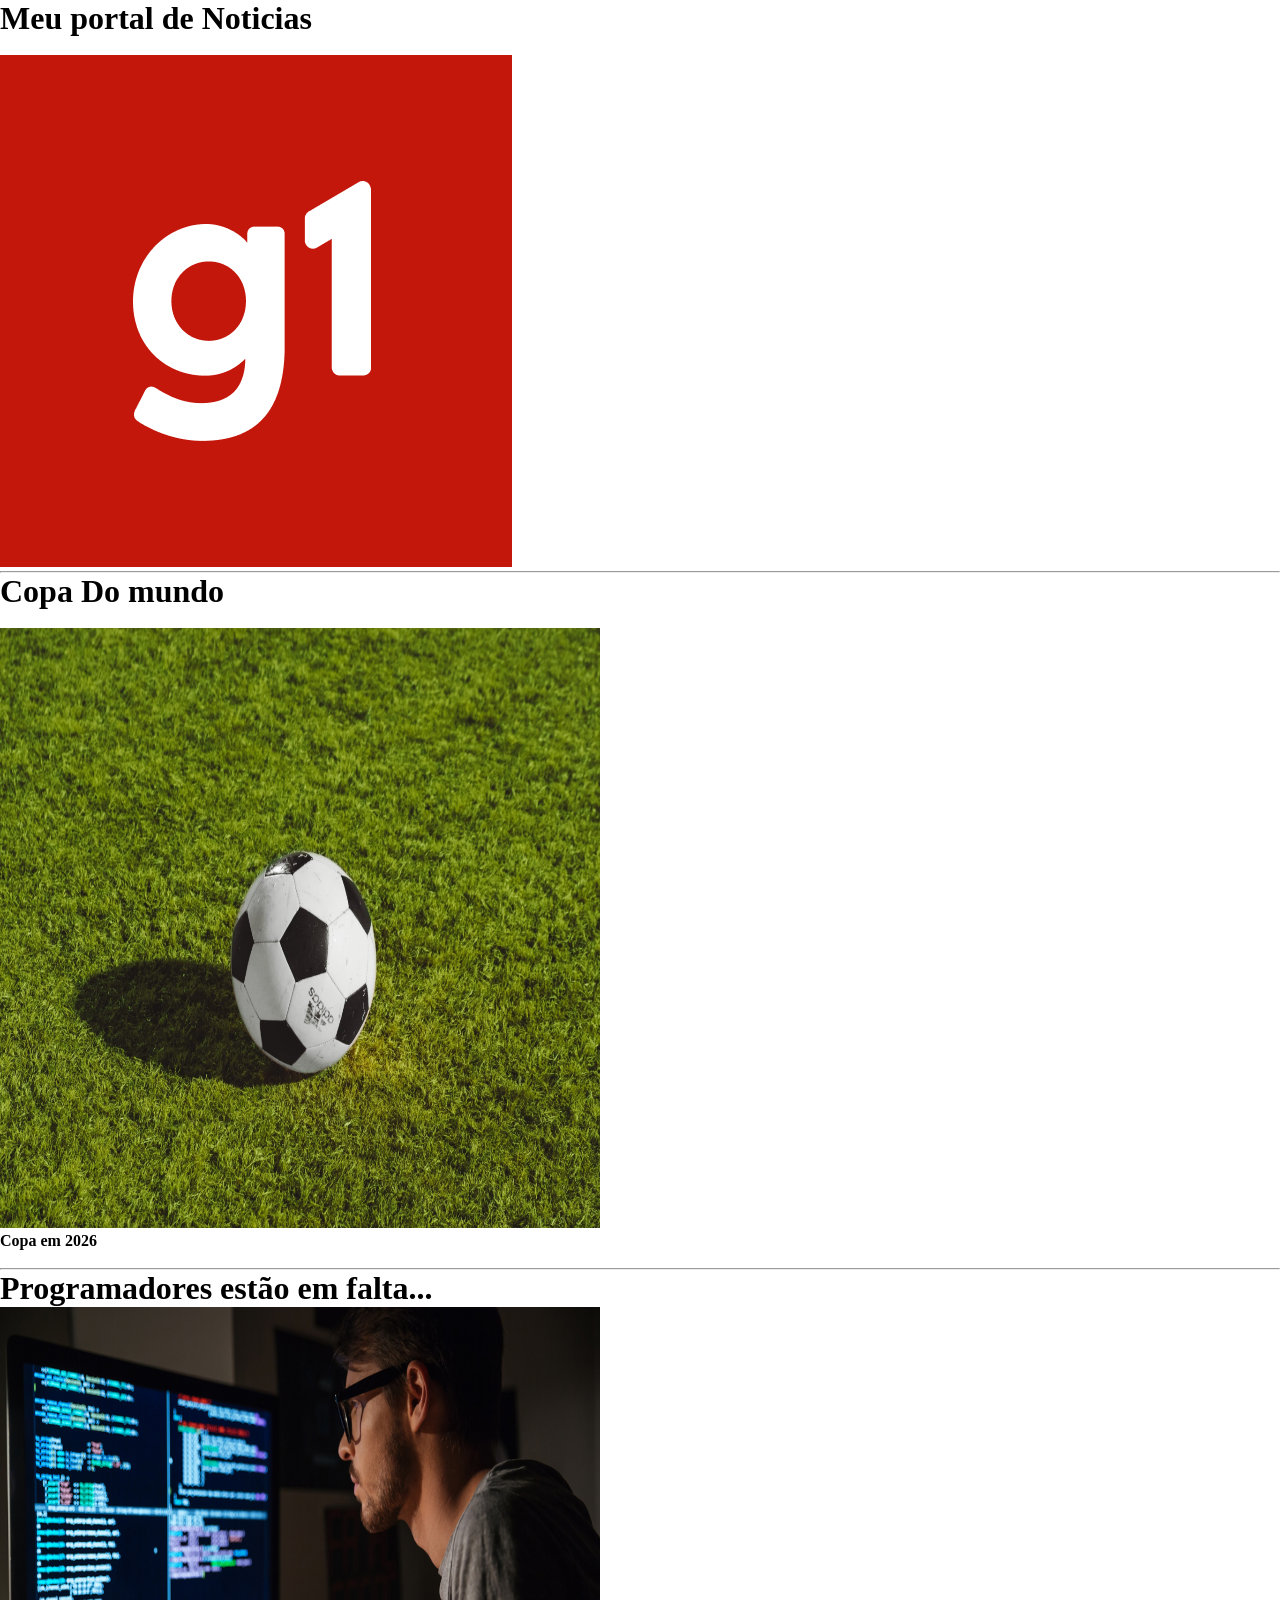
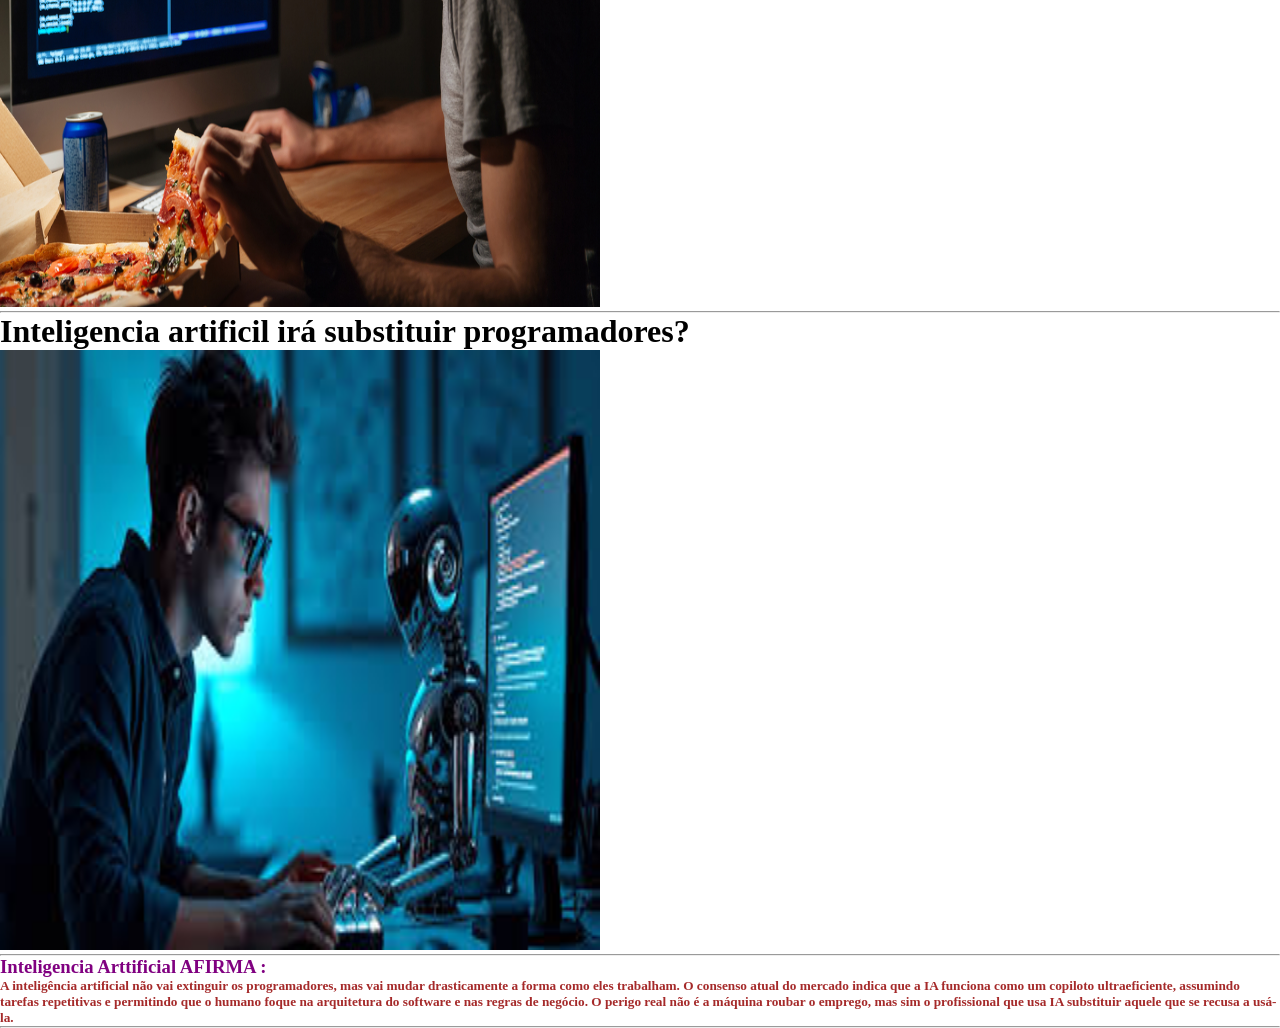
<file: index.html>
<!DOCTYPE html>
<html lang="pt-br">
<head>
    <meta charset="UTF-8">
    <meta name="viewport" content="width=device-width, initial-scale=1.0">
    <title>Esse é meu primeiro HTML</title>
    <link rel="stylesheet" type="text/css" href="styles.css"/>
</head>
<body>
    <h1>Meu portal de Noticias</h1>
    <br />
    <img src="g1.png" alt="G1">
    <br /> 
    <hr />
    <h1>Copa Do mundo</h1>
    <br />
    <img width="600" height="600" src="copa.jpg" alt="Copa do mundo">
    <h4> Copa em 2026 </h4>

    <br />
    <hr />
    <h1>Programadores estão em falta...</h1>
    <img height="600" src="programadores.jpg" alt="programadores" width="600">
    <br />
    <hr />

    <h1> Inteligencia artificil irá substituir programadores?</h1>
    <img width="600" height="600" src="ia.jpg" alt="Inteligencia artificial">
    <br />
    <hr />

    <h3 id="IA">Inteligencia Arttificial <b id="afirma">AFIRMA :</b></h3>
    <h5 class="ia">A inteligência artificial não vai extinguir os programadores, mas vai mudar drasticamente a forma como eles trabalham. O consenso atual do mercado indica que a IA funciona como um copiloto ultraeficiente, assumindo tarefas repetitivas e permitindo que o humano foque na arquitetura do software e nas regras de negócio. O perigo real não é a máquina roubar o emprego, mas sim o profissional que usa IA substituir aquele que se recusa a usá-la.</h5>
    <hr/>
</body>
</html>
</file>
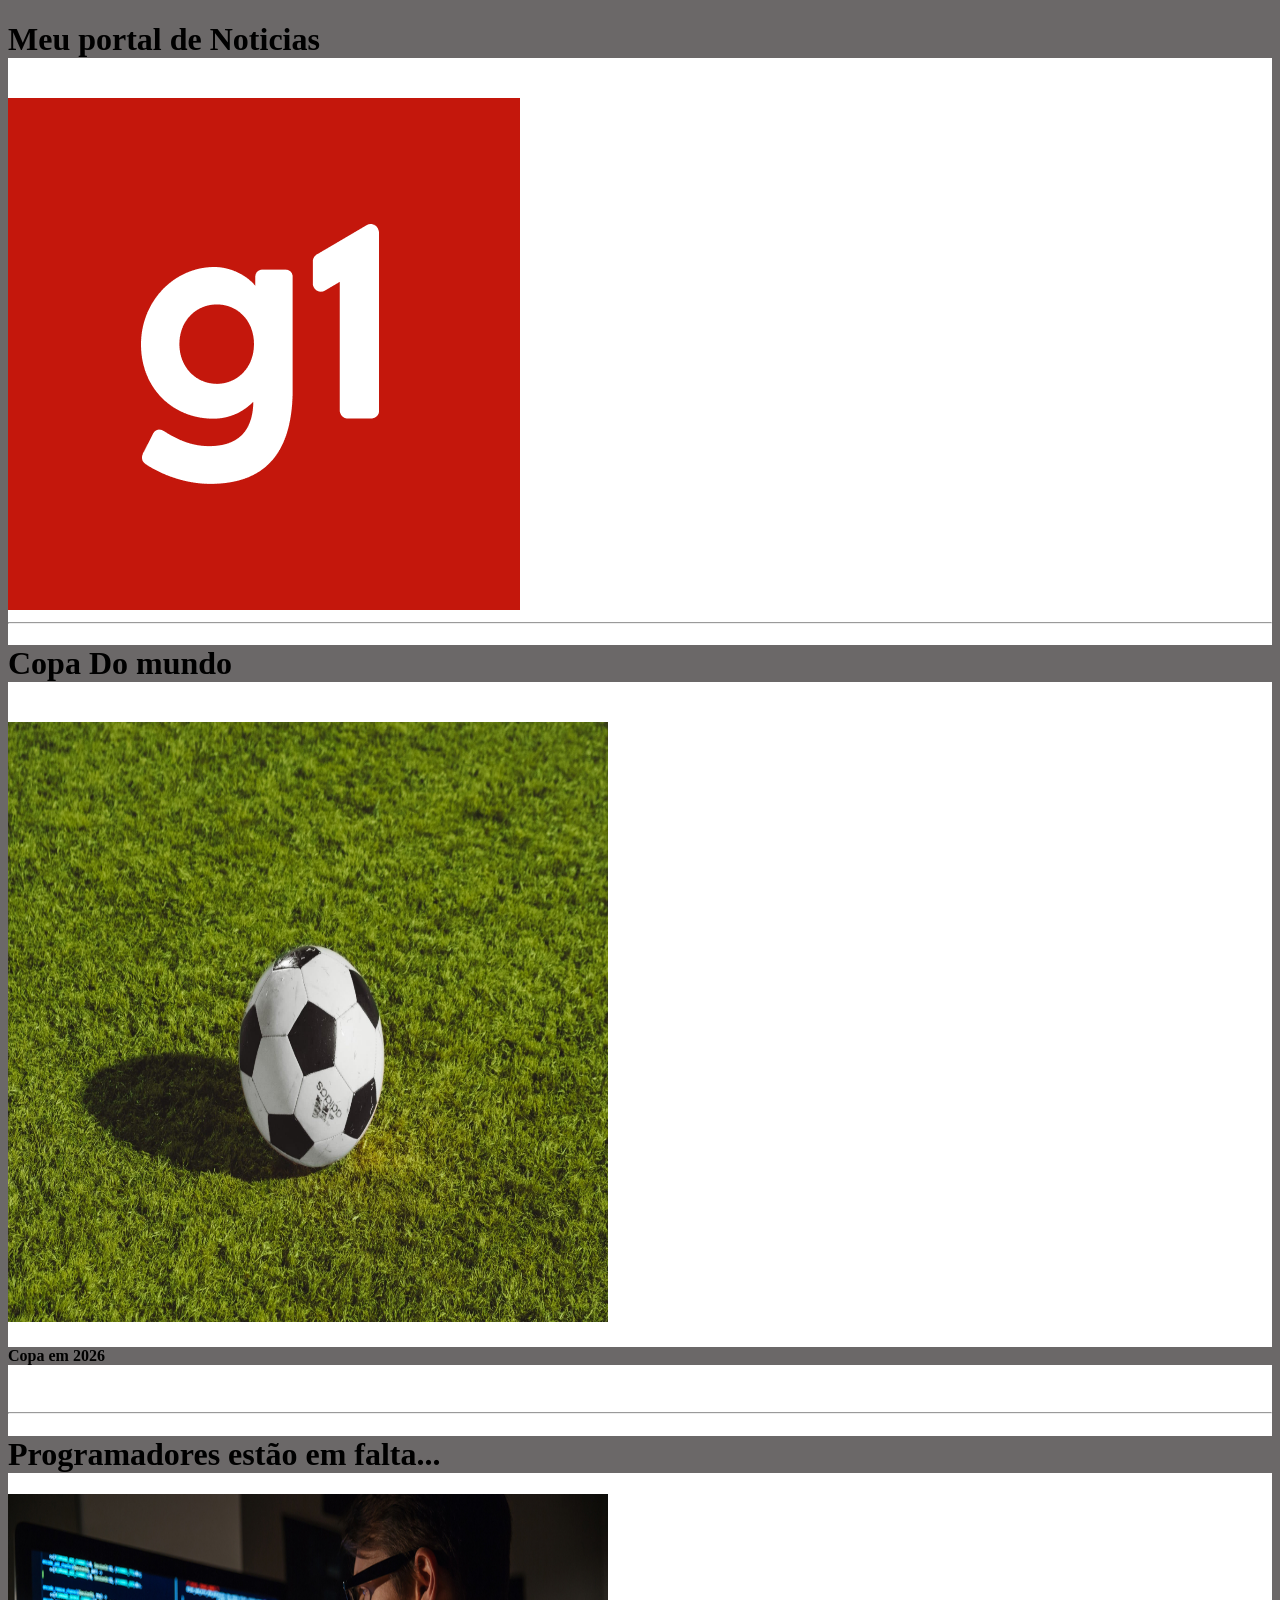
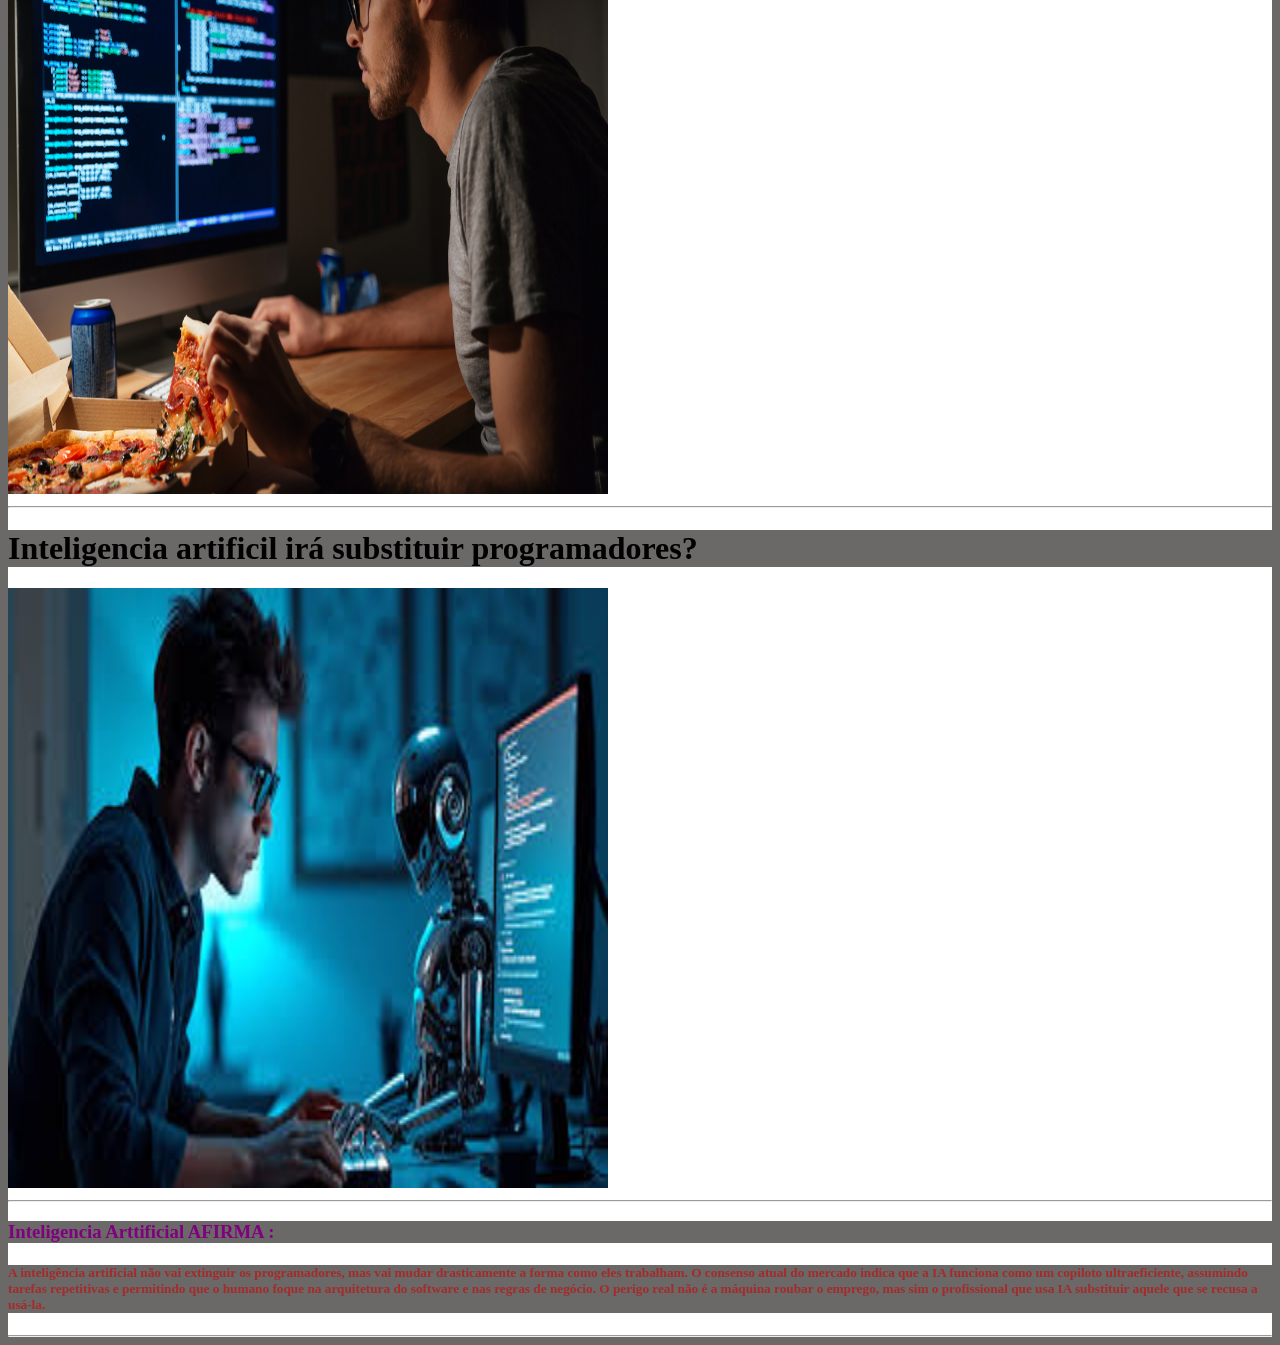
<file: html aula/index.html>
<!DOCTYPE html>
<html lang="pt-br">
<head>
    <meta charset="UTF-8">
    <meta name="viewport" content="width=device-width, initial-scale=1.0">
    <title>Esse é meu primeiro HTML</title>
    <link rel="stylesheet" type="text/css" href="styles.css"/>
</head>
<body>
    <h1>Meu portal de Noticias</h1>
    <br />
    <img src="g1.png" alt="G1">
    <br /> 
    <hr />
    <h1>Copa Do mundo</h1>
    <br />
    <img width="600" height="600" src="copa.jpg" alt="Copa do mundo">
    <h4> Copa em 2026 </h4>

    <br />
    <hr />
    <h1>Programadores estão em falta...</h1>
    <img height="600" src="programadores.jpg" alt="programadores" width="600">
    <br />
    <hr />

    <h1> Inteligencia artificil irá substituir programadores?</h1>
    <img width="600" height="600" src="ia.jpg" alt="Inteligencia artificial">
    <br />
    <hr />

    <h3 id="IA">Inteligencia Arttificial <b id="afirma">AFIRMA :</b></h3>
    <h5 class="ia">A inteligência artificial não vai extinguir os programadores, mas vai mudar drasticamente a forma como eles trabalham. O consenso atual do mercado indica que a IA funciona como um copiloto ultraeficiente, assumindo tarefas repetitivas e permitindo que o humano foque na arquitetura do software e nas regras de negócio. O perigo real não é a máquina roubar o emprego, mas sim o profissional que usa IA substituir aquele que se recusa a usá-la.</h5>
    <hr/>
</body>
</html>
</file>
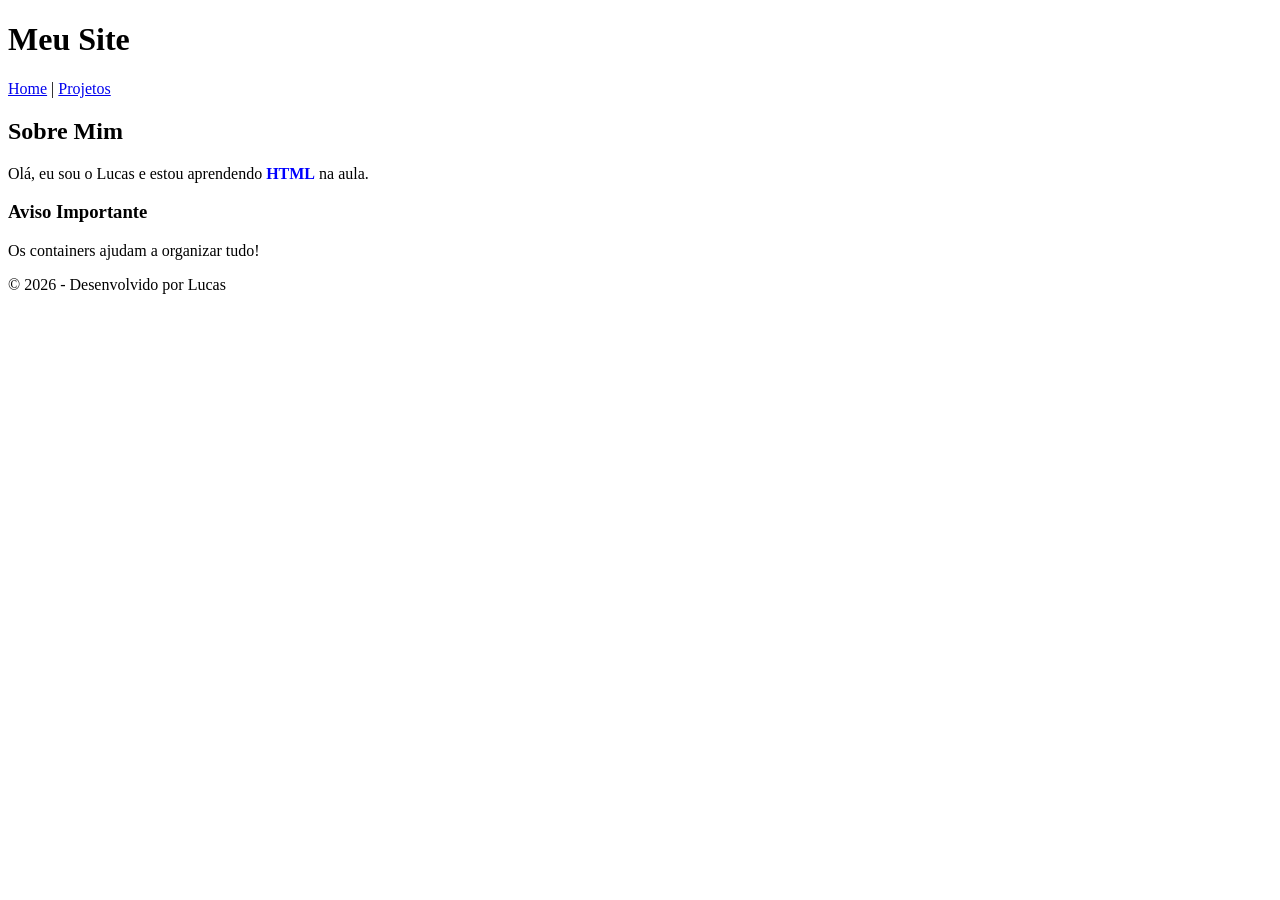
<file: containers.html>
<!DOCTYPE html>
<html lang="pt-br">
<head>
    <meta charset="UTF-8">
    <title>Exemplo de Containers</title>
</head>
<body>

    <header>
        <h1>Meu Site</h1>
        <nav>
            <a href="#">Home</a> | <a href="#">Projetos</a>
        </nav>
    </header>

    <main>
        <section>
            <h2>Sobre Mim</h2>
            <p>Olá, eu sou o Lucas e estou aprendendo <span style="color: blue; font-weight: bold;">HTML</span> na aula.</p>
        </section>

        <div class="caixa-destaque">
            <h3>Aviso Importante</h3>
            <p>Os containers ajudam a organizar tudo!</p>
        </div>
    </main>

    <footer>
        <p>&copy; 2026 - Desenvolvido por Lucas</p>
    </footer>

</body>
</html>
</file>
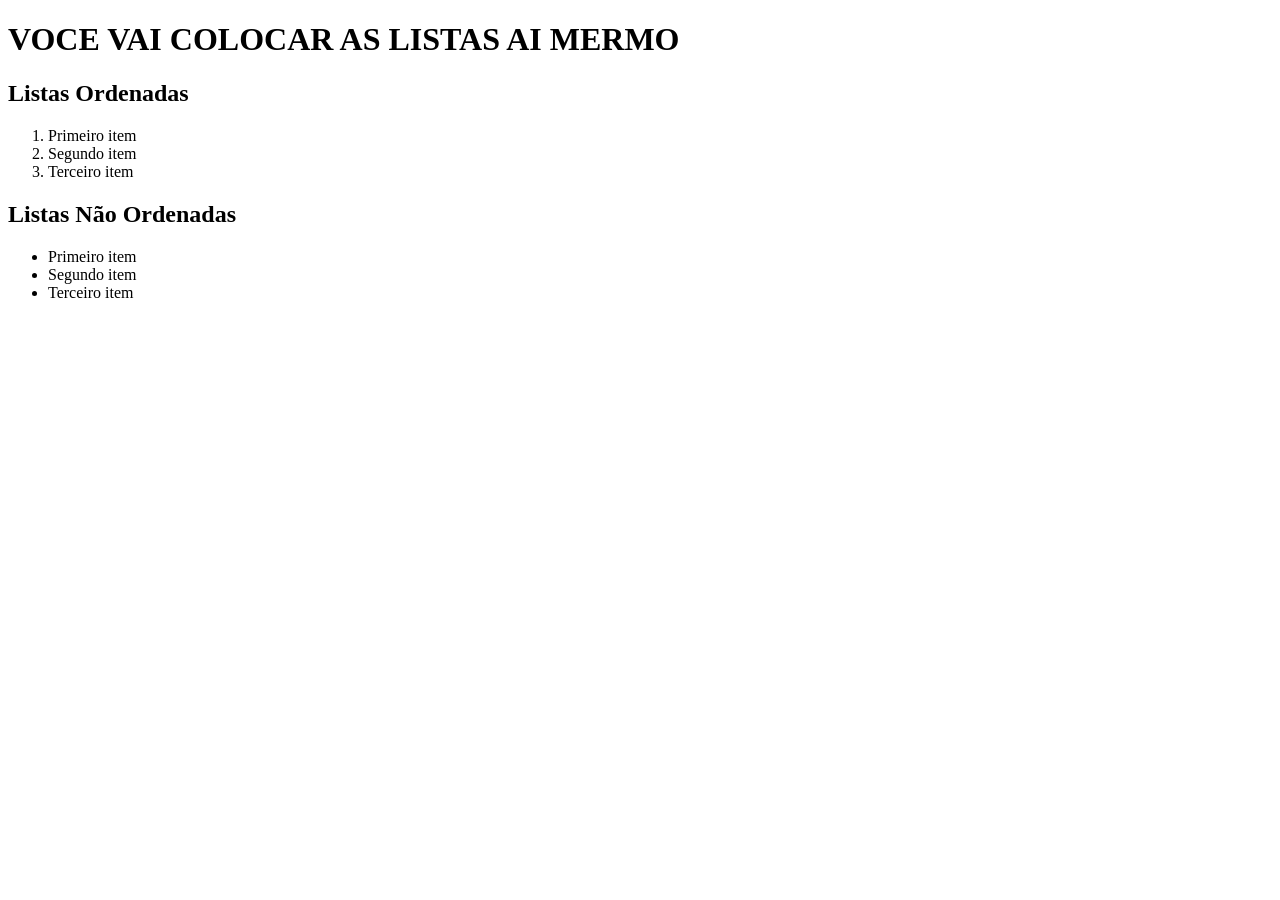
<file: listas.html>
<!DOCTYPE html>
<html lang="pt-br">
<head>
    <meta charset="UTF-8">
    <meta name="viewport" content="width=device-width, initial-scale=1.0">
    <title>Listas</title>
</head>
    <header>
        <h1>VOCE VAI COLOCAR AS LISTAS AI MERMO</h1>
    </header>
    <main>
        <section>
            <h2>Listas Ordenadas</h2>
            <ol>
                <li>Primeiro item</li>
                <li>Segundo item</li>
                <li>Terceiro item</li>
            </ol>

        </section>
        <section>
            <h2>Listas Não Ordenadas</h2>
            <ul>
                <li>Primeiro item</li>
                <li>Segundo item</li>
                <li>Terceiro item</li>
            </ul>

        </section>
    </main>
<body>
    
</body>
</html>
</file>
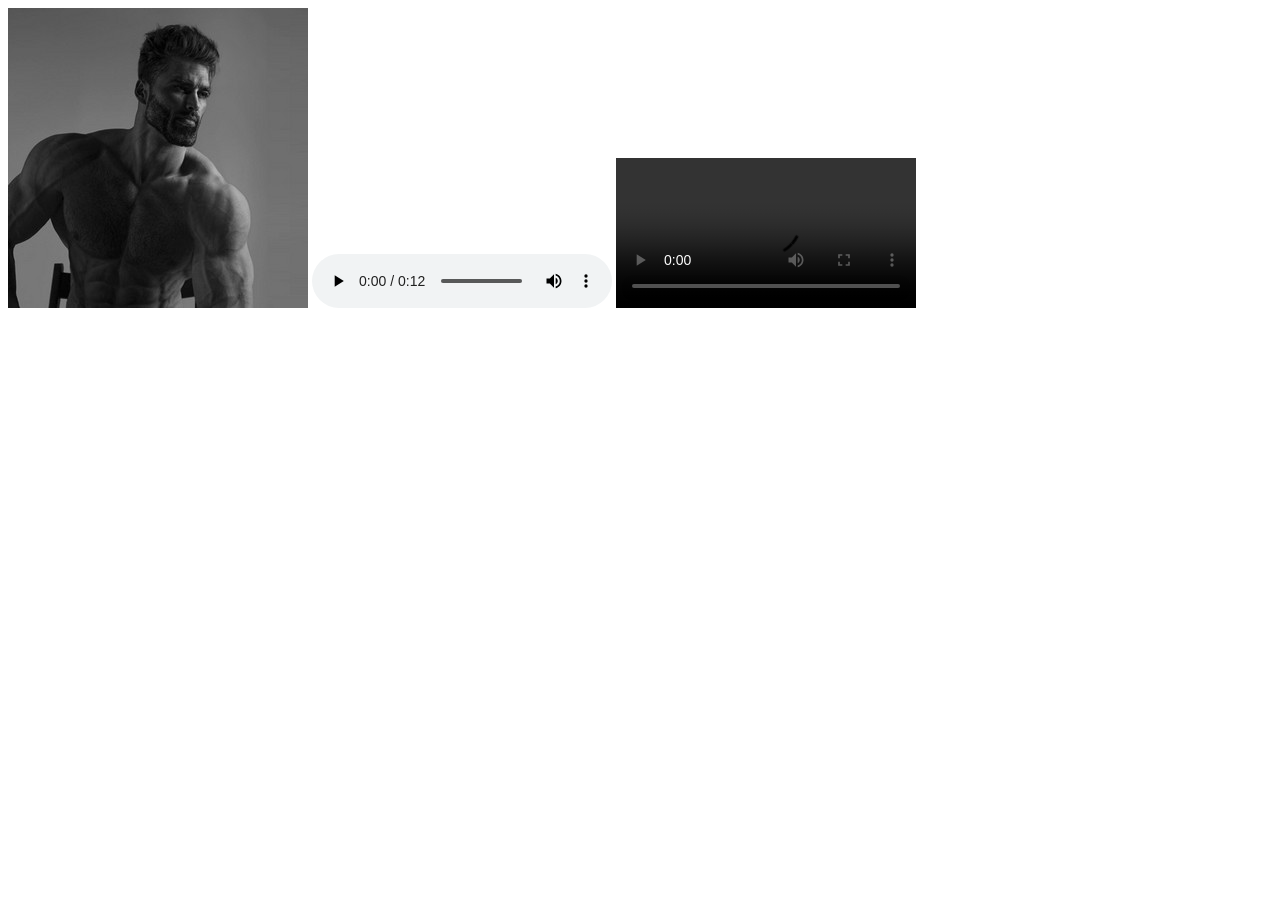
<file: midia.html>
<!DOCTYPE html>
<html lang="pt-br">
<head>
    <meta charset="UTF-8">
    <meta name="viewport" content="width=device-width, initial-scale=1.0">
    <title>Midia</title>
</head>
<body>
    <img src="imagem.jpg" alt="Uma flor em cima de uma abelha amarela">
    <audio controls>
        <source src="auraa.mp3" type="audio/mpeg">
    </audio>
    <video controls>
        <source src="ego.mp4" type="video/mp4">
    </video>
</body>
</html>
</file>
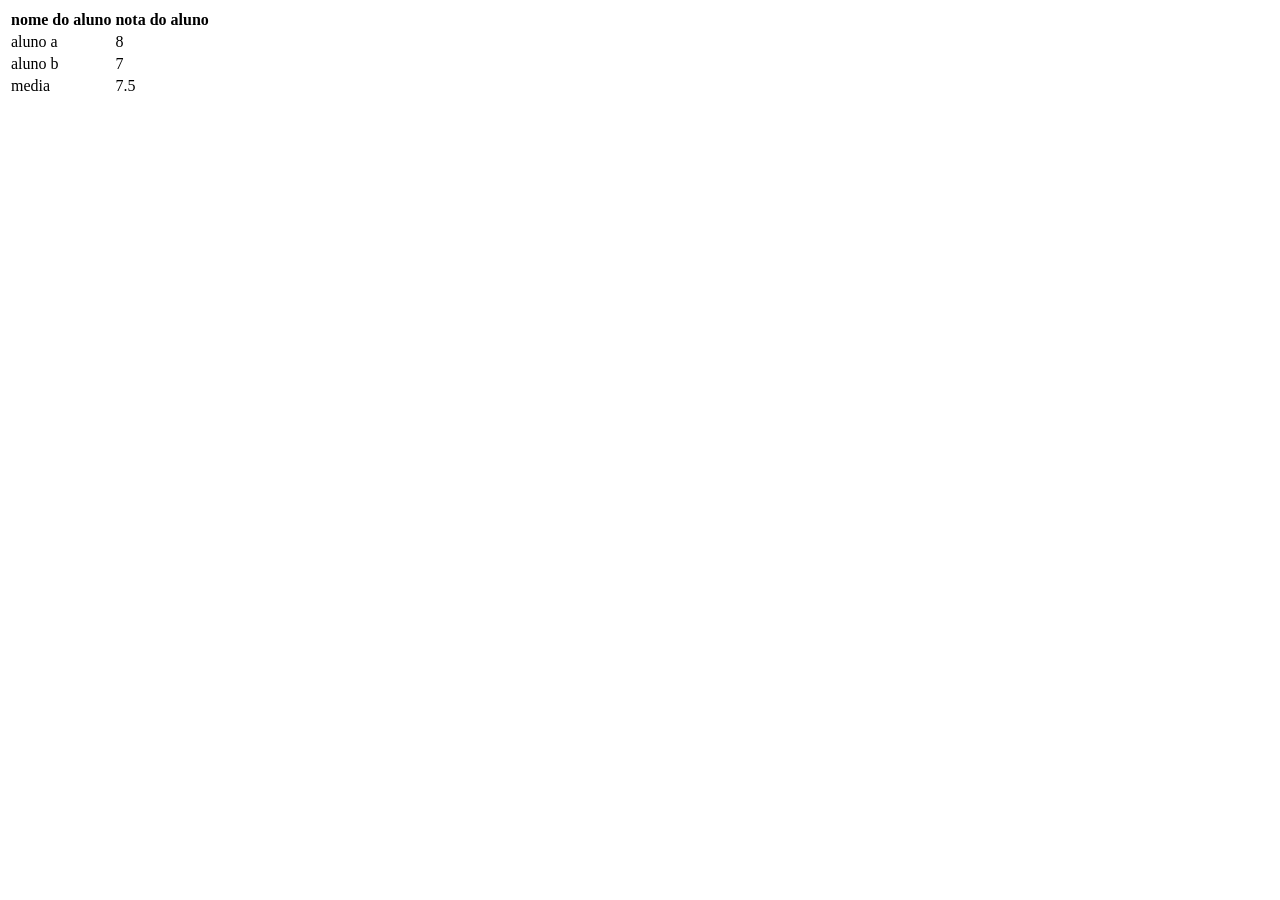
<file: tabelas.html>
<!DOCTYPE html>
<html lang="pt-br">
<head>
    <meta charset="UTF-8">
    <meta name="viewport" content="width=device-width, initial-scale=1.0">
    <title>Tabelas</title>

</head>
<body>
    <table>
        <thead>
            <tr>
                <th>nome do aluno</th>
                <th>nota do aluno</th>
            </tr>
        </thead>
        <tbody>
            <tr>
                <td>aluno a </td>
                <td>8</td>
        </tbody>
            <tr>
                <td>aluno b </td>
                <td>7</td>
            </tr>
        </tfoot>
        <tr>
            <td>media</td>
            <td>7.5</td>
        </tr>
    </table>
    
</body>
</html>
</file>
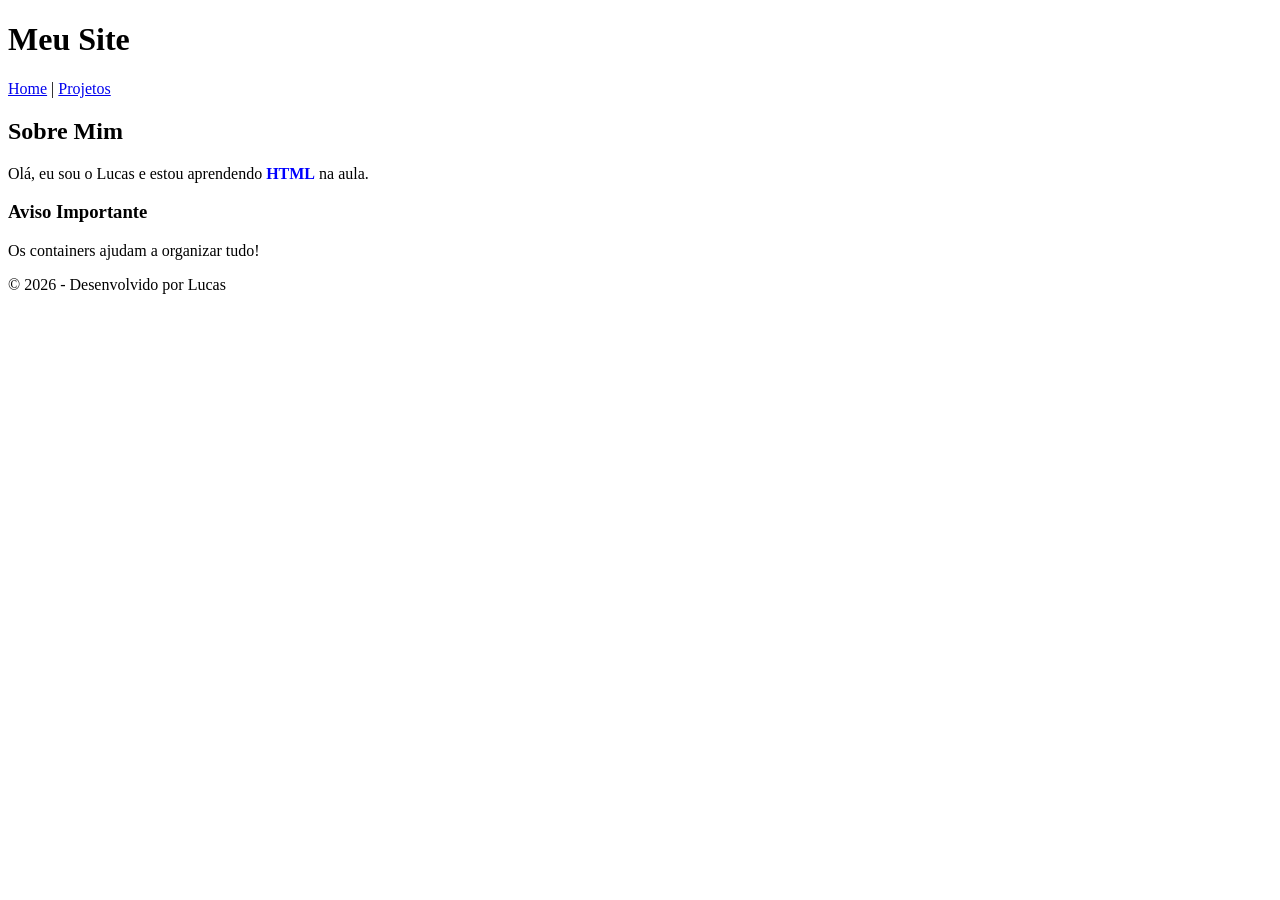
<file: html aula/containers.html>
<!DOCTYPE html>
<html lang="pt-br">
<head>
    <meta charset="UTF-8">
    <title>Exemplo de Containers</title>
</head>
<body>

    <header>
        <h1>Meu Site</h1>
        <nav>
            <a href="#">Home</a> | <a href="#">Projetos</a>
        </nav>
    </header>

    <main>
        <section>
            <h2>Sobre Mim</h2>
            <p>Olá, eu sou o Lucas e estou aprendendo <span style="color: blue; font-weight: bold;">HTML</span> na aula.</p>
        </section>

        <div class="caixa-destaque">
            <h3>Aviso Importante</h3>
            <p>Os containers ajudam a organizar tudo!</p>
        </div>
    </main>

    <footer>
        <p>&copy; 2026 - Desenvolvido por Lucas</p>
    </footer>

</body>
</html>
</file>
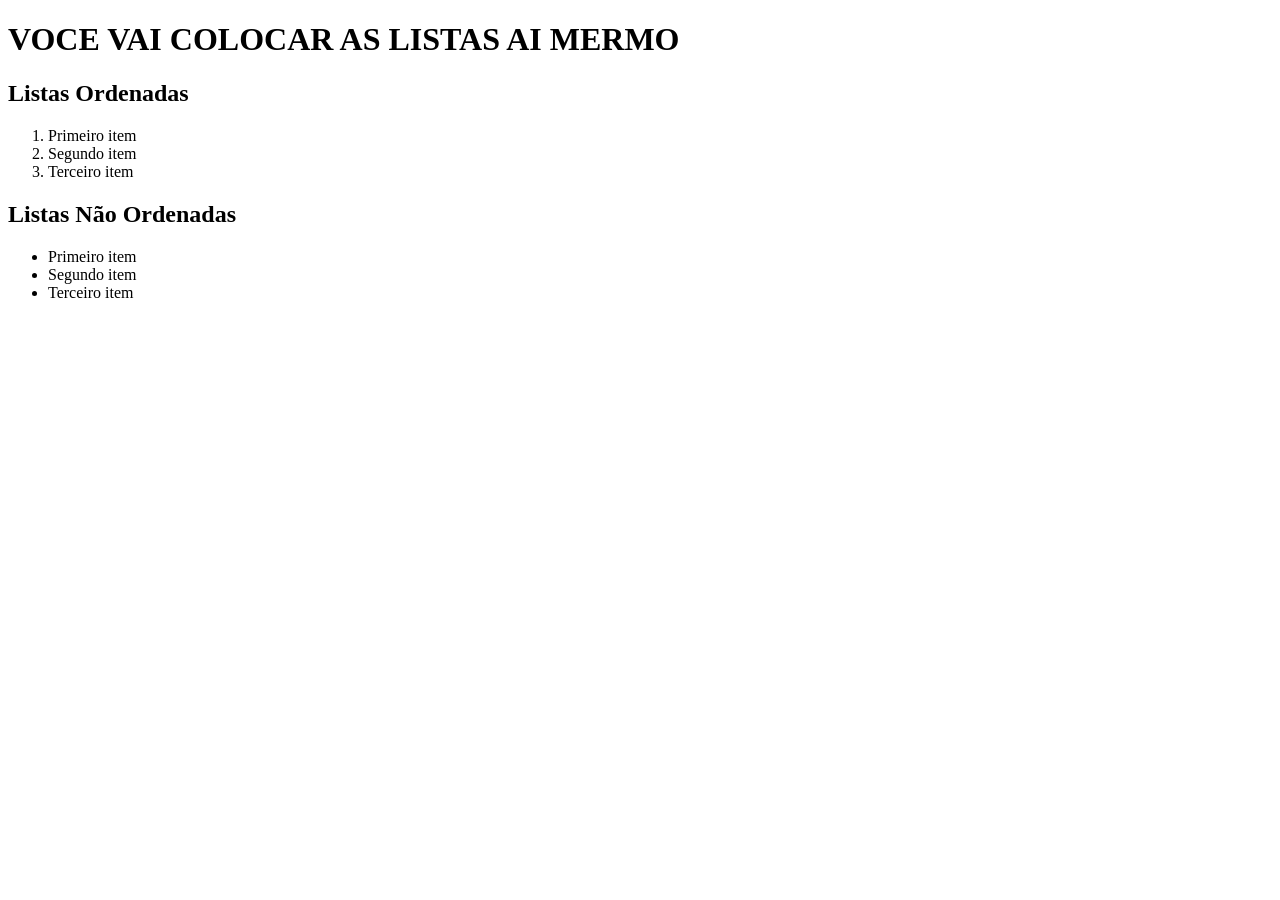
<file: html aula/listas.html>
<!DOCTYPE html>
<html lang="pt-br">
<head>
    <meta charset="UTF-8">
    <meta name="viewport" content="width=device-width, initial-scale=1.0">
    <title>Listas</title>
</head>
    <header>
        <h1>VOCE VAI COLOCAR AS LISTAS AI MERMO</h1>
    </header>
    <main>
        <section>
            <h2>Listas Ordenadas</h2>
            <ol>
                <li>Primeiro item</li>
                <li>Segundo item</li>
                <li>Terceiro item</li>
            </ol>

        </section>
        <section>
            <h2>Listas Não Ordenadas</h2>
            <ul>
                <li>Primeiro item</li>
                <li>Segundo item</li>
                <li>Terceiro item</li>
            </ul>

        </section>
    </main>
<body>
    
</body>
</html>
</file>
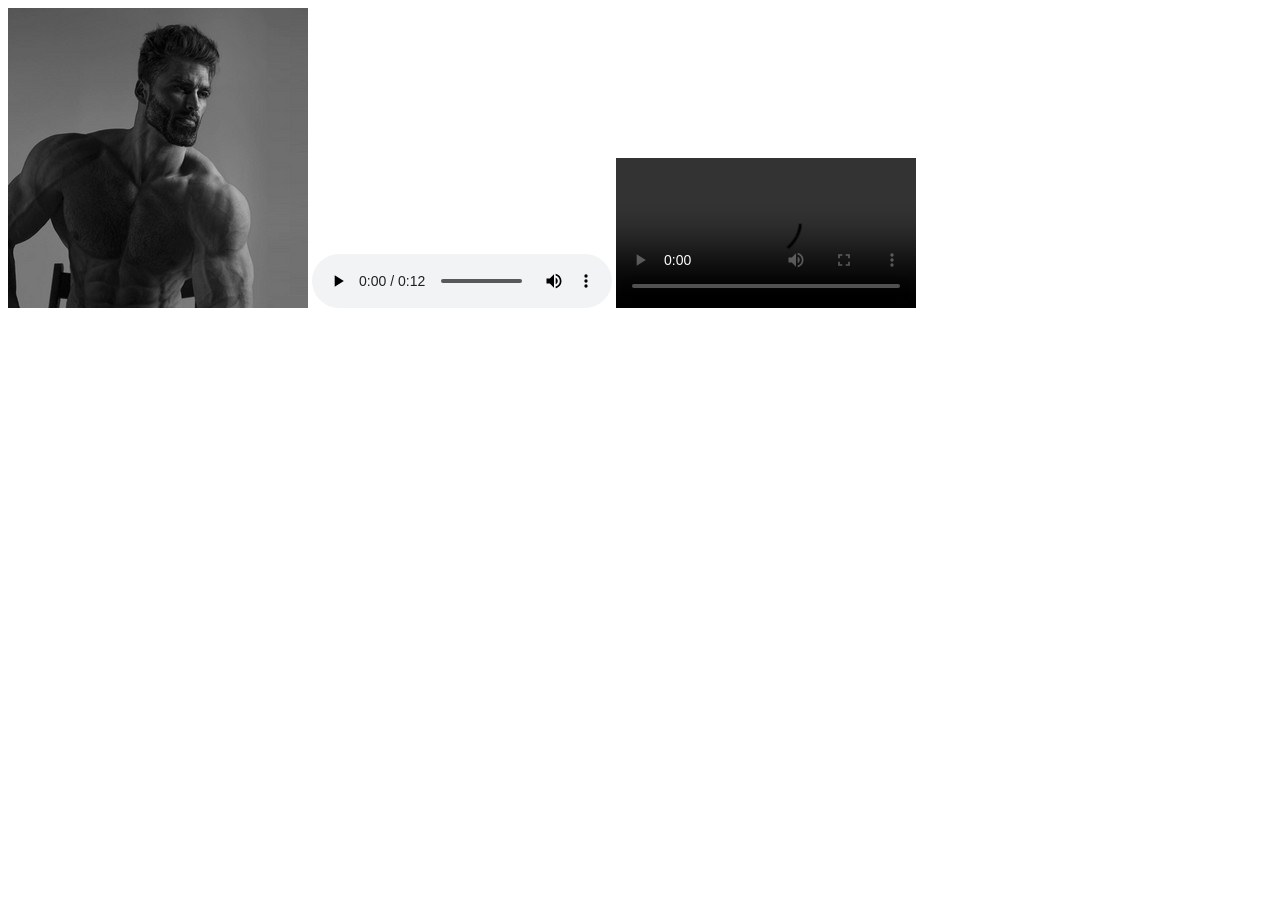
<file: html aula/midia.html>
<!DOCTYPE html>
<html lang="pt-br">
<head>
    <meta charset="UTF-8">
    <meta name="viewport" content="width=device-width, initial-scale=1.0">
    <title>Midia</title>
</head>
<body>
    <img src="imagem.jpg" alt="Uma flor em cima de uma abelha amarela">
    <audio controls>
        <source src="auraa.mp3" type="audio/mpeg">
    </audio>
    <video controls>
        <source src="ego.mp4" type="video/mp4">
    </video>
</body>
</html>
</file>
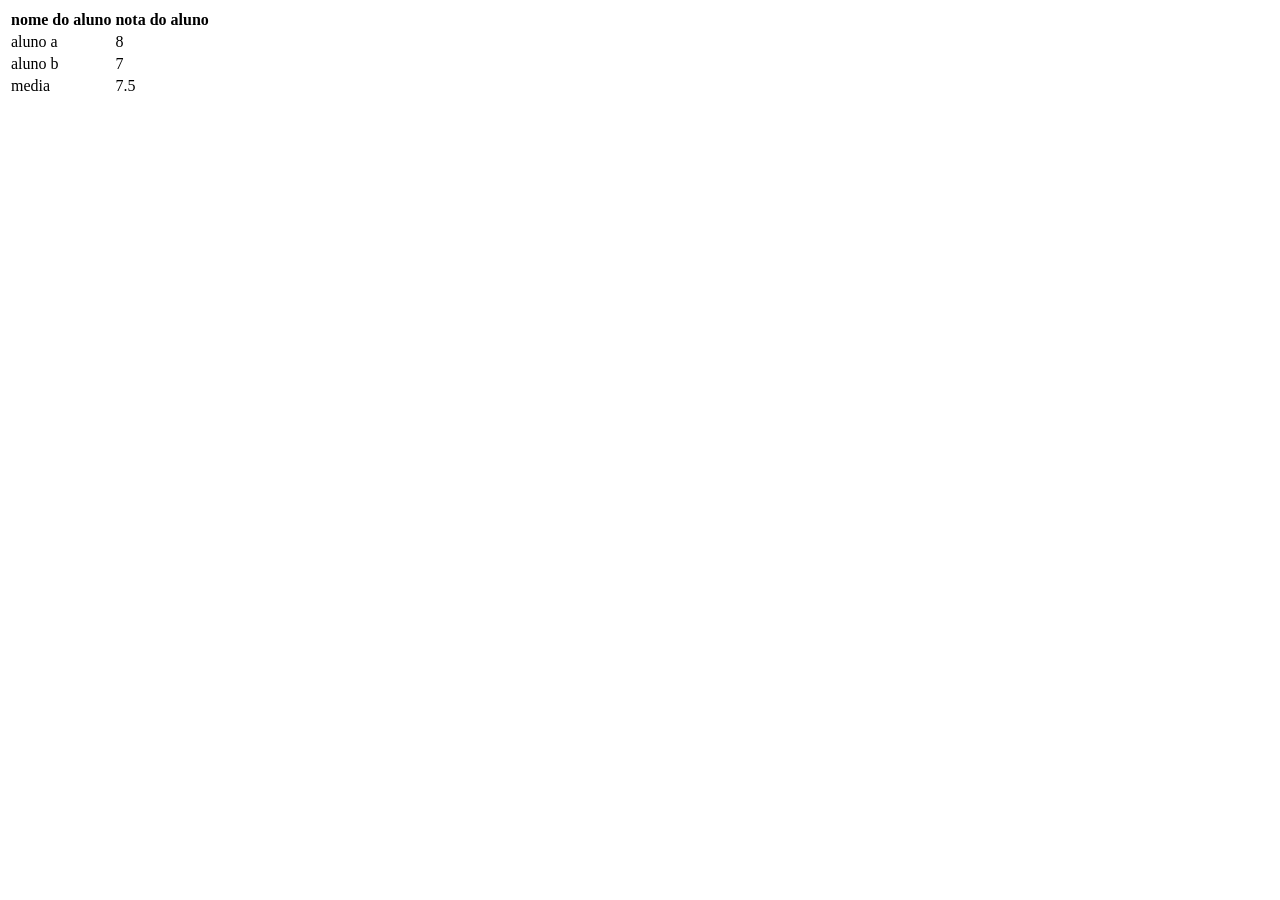
<file: html aula/tabelas.html>
<!DOCTYPE html>
<html lang="pt-br">
<head>
    <meta charset="UTF-8">
    <meta name="viewport" content="width=device-width, initial-scale=1.0">
    <title>Tabelas</title>

</head>
<body>
    <table>
        <thead>
            <tr>
                <th>nome do aluno</th>
                <th>nota do aluno</th>
            </tr>
        </thead>
        <tbody>
            <tr>
                <td>aluno a </td>
                <td>8</td>
        </tbody>
            <tr>
                <td>aluno b </td>
                <td>7</td>
            </tr>
        </tfoot>
        <tr>
            <td>media</td>
            <td>7.5</td>
        </tr>
    </table>
    
</body>
</html>
</file>
<file: styles.css>
* { -
    box sizing; border-box;
    margin: 0;
    padding: 0;

}
body {
    background-color: rgb(255, 255, 255);
}
h1 {
    color: rgb(0, 0, 0);
}
* {
    color: rgb(0, 0, 0);
}
#IA {
    color:purple;

}
.ia {
    color:brown;
}
#afirma {
    color:purple;
}

header li {
    display: inline-block;
    margin: 0 10px;
}
</file>
<file: html aula/styles.css>
body {
    background-color: rgb(255, 255, 255);
}
h1 {
    color: rgb(0, 0, 0);
}
* {
    color: rgb(0, 0, 0);
}
#IA {
    color:purple;

}
.ia {
    color:brown;
}
#afirma {
    color:purple;
}
* { 
    box: sizing 300px; border-box350px;
    background-color: rgb(107, 104, 104);

}
</file>
